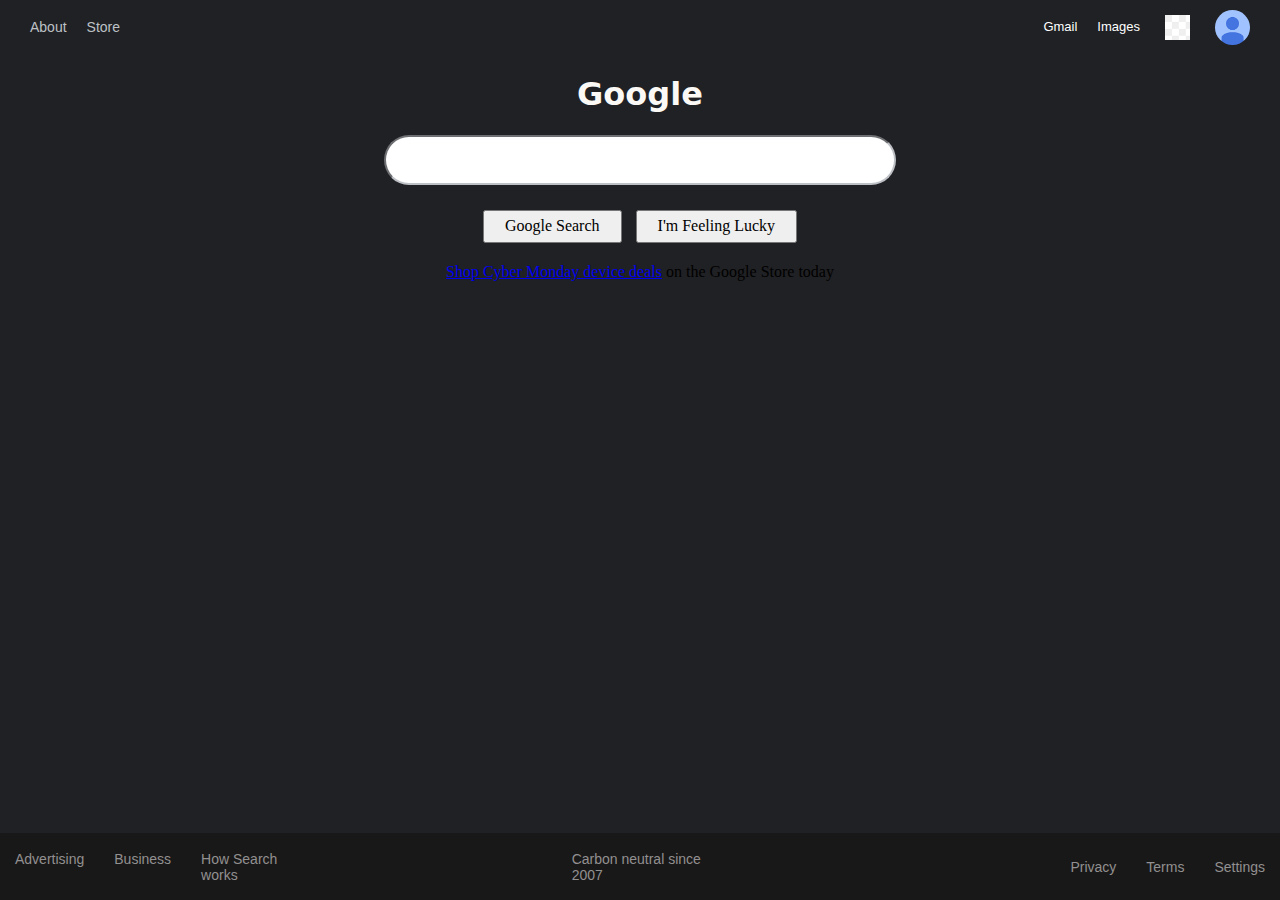
<file: index.html>
<!DOCTYPE html>
<html lang="en">

<head>
    <meta charset="UTF-8">
    <meta http-equiv="X-UA-Compatible" content="IE=edge">
    <meta name="viewport" content="width=device-width, initial-scale=1.0">
    <link rel="stylesheet" href="normalize.css">
    <link rel="stylesheet" type="text/css" href="styles.css" />

    <title>Google</title>
</head>

<body>
    <div class="main">
        <div class="navbar">
            <div class="leftNav">
                <div class="nav">About</div>
                <div class="nav">Store</div>
            </div>
            <div class="rightNav">
                <div class="nav">Gmail</div>
                <div class="nav">Images</div>
                <div class="menu"></div>
                <div class="userImage">
                </div>
            </div>
        </div>
        <div class="body">
            <h1>Google</h1>
            <input type="search" id="site-search" name="google">
            <div class="button">
                <button>Google Search</button>
                <button>I'm Feeling Lucky</button>
            </div>
            <div class="deals"><a
                    href="https://store.google.com/collection/offers?utm_source=hpp&utm_medium=google_oo&utm_campaign=GS107465&pli=1&hl=en-US">Shop
                    Cyber Monday device deals</a> on the Google Store today</div>
        </div>
        <div class="footer">
            <div class="leftFooter">
                <div class="footerWords">Advertising</div>
                <div class="footerWords">Business</div>
                <div class="footerWords">How Search works</div>
            </div>
            <div class="centerFooter">
                <p>Carbon neutral since 2007</p>
            </div>
            <div class="rightFooter">
                <div class="footerWords">Privacy</div>
                <div class="footerWords">Terms</div>
                <div class="footerWords">Settings</div>
            </div>
        </div>
    </div>
</body>

</html>
</file>
<file: styles.css>
/* body {

} */

.main {
  display: flex;
  flex-direction: column;
  width: 100vw;
  height: 100vh;
  background-color: #202124;
}

.navbar {
  display: flex;
  width: 100%;
}

.leftNav {
  display: flex;
  font-size: 14px;
  justify-content: flex-start;
  align-items: center;
  padding: 10px 20px;
  width: 50%;
  color: #bdc1c6;
}

.rightNav {
  display: flex;
  font-size: 13px;
  justify-content: flex-end;
  align-items: center;
  padding: 10px 30px;
  width: 50%;
  color: white;
}

.nav {
  padding: 5px 10px;
  font-family: Roboto, arial, sans-serif;
}

.menu {
  margin: 0px 15px;
  height: 25px;
  width: 25px;
  background-image: url(menu.png);
  background-size: auto;
}

.userImage {
  margin-left: 10px;
  padding: 5px 10px;
  height: 25px;
  width: 15px;
  background-image: url(user.png);
  background-size: contain;
  border-radius: 50%;
  display: inline-block;
}

.body {
  display: flex;
  flex-direction: column;
  justify-content: flex-start;
  align-items: center;
  height: 87.5vh;
}

h1 {
  font-weight: 700px;
  font-family: system-ui, -apple-system, BlinkMacSystemFont, "Segoe UI", Roboto,
    Oxygen, Ubuntu, Cantarell, "Open Sans", "Helvetica Neue", sans-serif;
  color: #faf9f6;
}

button {
  margin: 20px 5px;
  padding: 5px 20px;
}

#site-search {
  width: 40%;
  height: 6.5%;
  margin-bottom: 5px;
  border-radius: 25px;
  border-color: #bdc1c6;
}

.footer {
  display: flex;
  justify-content: space-around;
  align-items: center;
  width: 100vw;
  height: 7.5vh;
  background-color: rgb(25, 24, 24);
}

.leftFooter {
  display: flex;
  padding-right: 250px;
}

.rightFooter {
  display: flex;
  padding-left: 250px;
}

.centerFooter {
  padding-right: 75px;
  font-size: 14px;
  color: #929090;
  font-family: Roboto, arial, sans-serif;
}

.footerWords {
  font-family: Roboto, arial, sans-serif;
  font-size: 14px;
  padding: 0 15px;
  color: #929090;
}
</file>
